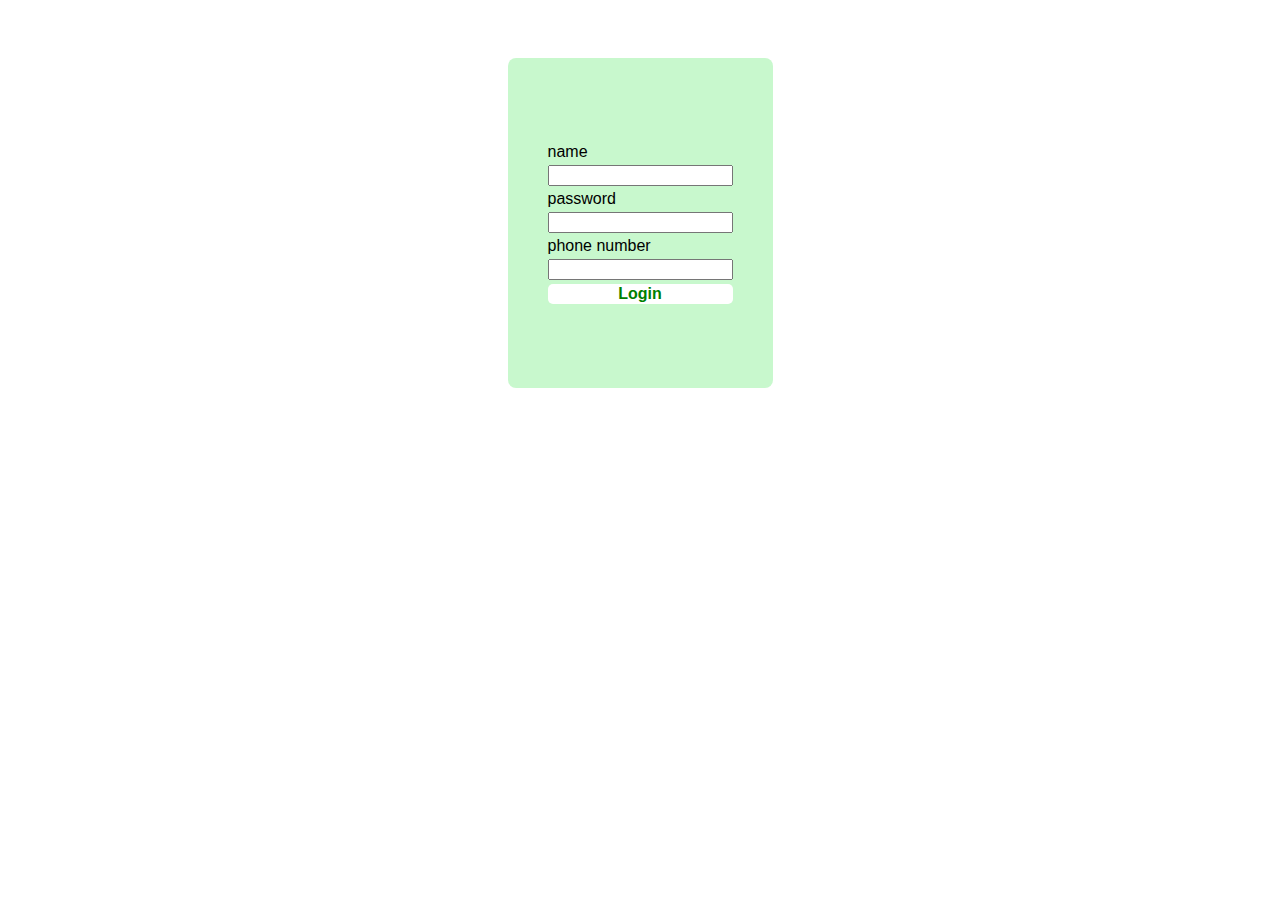
<file: login.html>
<!DOCTYPE html>
<html lang="en">

<head>
    <meta charset="UTF-8">
    <meta http-equiv="X-UA-Compatible" content="IE=edge">
    <meta name="viewport" content="width=device-width, initial-scale=1.0">
    <title>Login</title>
    <link rel="stylesheet" href="login.css">
</head>


<body>
   
   <div class="login-container-wrapper">

       <div class="login-container">
           <label  for="name">name</label>
           <input type="text" class="name">
           <label for="password">password</label>
           <input type="text">
           <label for="phone">phone number</label>
           <input type="text">
           <button class="login-button">Login</button>
       </div>
   </div>


</body>

<script>
    if(name == myName && password == myPassword)
    {
          document.window
    }


</script>

</html>
</file>
<file: login.css>
body{
    font-family:Verdana, Geneva, Tahoma, sans-serif ;

}
.login-container{

    display: flex;
    flex-direction: column;
    justify-content: center;
    background-color: rgba(12, 225, 33, 0.227);
    max-width: 200px;
    padding: 15px 40px;
    height: 300px;
    margin-top: 50px;
    border-radius: 8px;
    
}

input{
    margin:4px 0;
}
input:focus{
    outline: none;
    border: 3px solid rgb(75, 157, 17);
    border-radius: 4px;
}



.login-container-wrapper{
  display: flex;
  justify-content: center;
  align-items: center;
}
button{
    border: none;
    background-color: white;
    color: green;
    font-weight: bold;
    font-size: 16px;
    border-radius: 5px;
}
button:hover{
    color: rgb(12, 238, 12);
}
</file>
